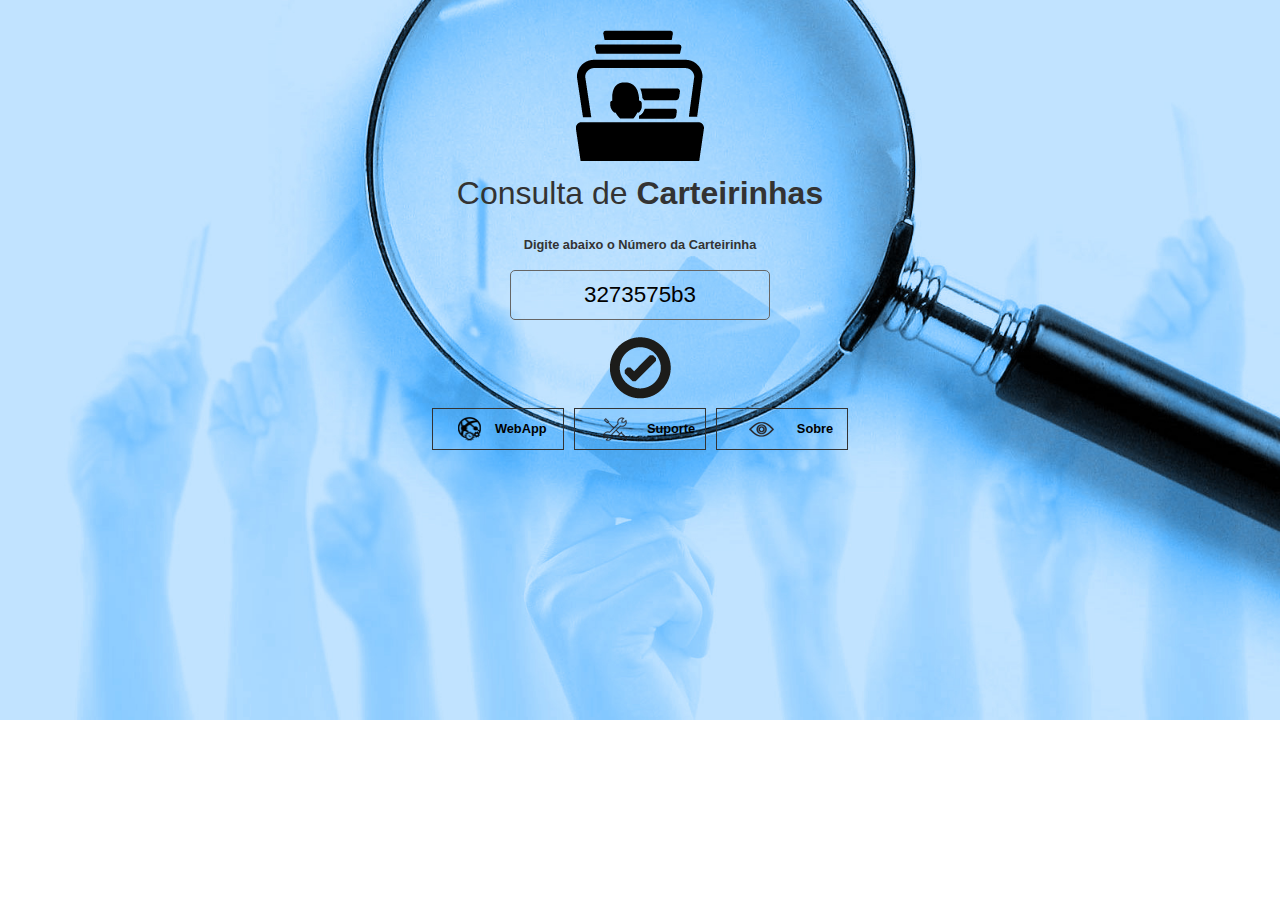
<file: index.html>
<!DOCTYPE html>
<html lang="en">
<head>
    <meta charset="UTF-8">
    <meta name="viewport" content="width=device-width, initial-scale=1.0">
    <title>Consulta de Carteirinhas - Convênio Nacional dos Estudantes</title>

    <link rel="preconnect" href="https://fonts.googleapis.com">
    <link rel="preconnect" href="https://fonts.gstatic.com" crossorigin>
    <link href="https://fonts.googleapis.com/css2?family=Open+Sans:ital,wght@0,300..800;1,300..800&display=swap" rel="stylesheet">

    <link rel="stylesheet" href="src/css/reset.css">
    <link rel="stylesheet" href="src/css/style.css">
    <link rel="stylesheet" href="src/css/responsive.css">
</head>
<body>
    <header class="header">
        <div class="header-img">
            <img src="src/images/icon_carteirinha.png" alt="">
        </div>
    </header>
    <div class="header-title">
        <h1>Consulta de <b>Carteirinhas</b></h1>
    </div>

    <section id="form">
        <form id="form-search" name="formSearch">
            <div>
                <span>Digite abaixo o Número da Carteirinha</span>
            </div>
            <div class="input-text">
                <input type="text" name="Carteirinha" id="carteirinha" value="3273575b3">
            </div>
                <a href="user.html">
                <img src="src/images/icon_ok.png" alt="Consultar">
                </a>
        </form>
    </section>

    <footer>
        <ul>
            <li>
                <a href="#" class="link">
                    <img class="img" src="src/images/icon_app.png" alt="">
                    <span>WebApp</span>
                </a>
            </li>
            <li>
                <a href="#" class="link">
                    <img class="img" src="src/images/icon_suporte.png" alt="">
                    Suporte
                </a>
            </li>
            <li>
                <a href="#" class="link">
                    <img class="sobre" src="src/images/icon_sobre.png" alt="">
                    Sobre
                </a>
            </li>
        </ul>
    </footer>
    
</body>
</html>
</file>
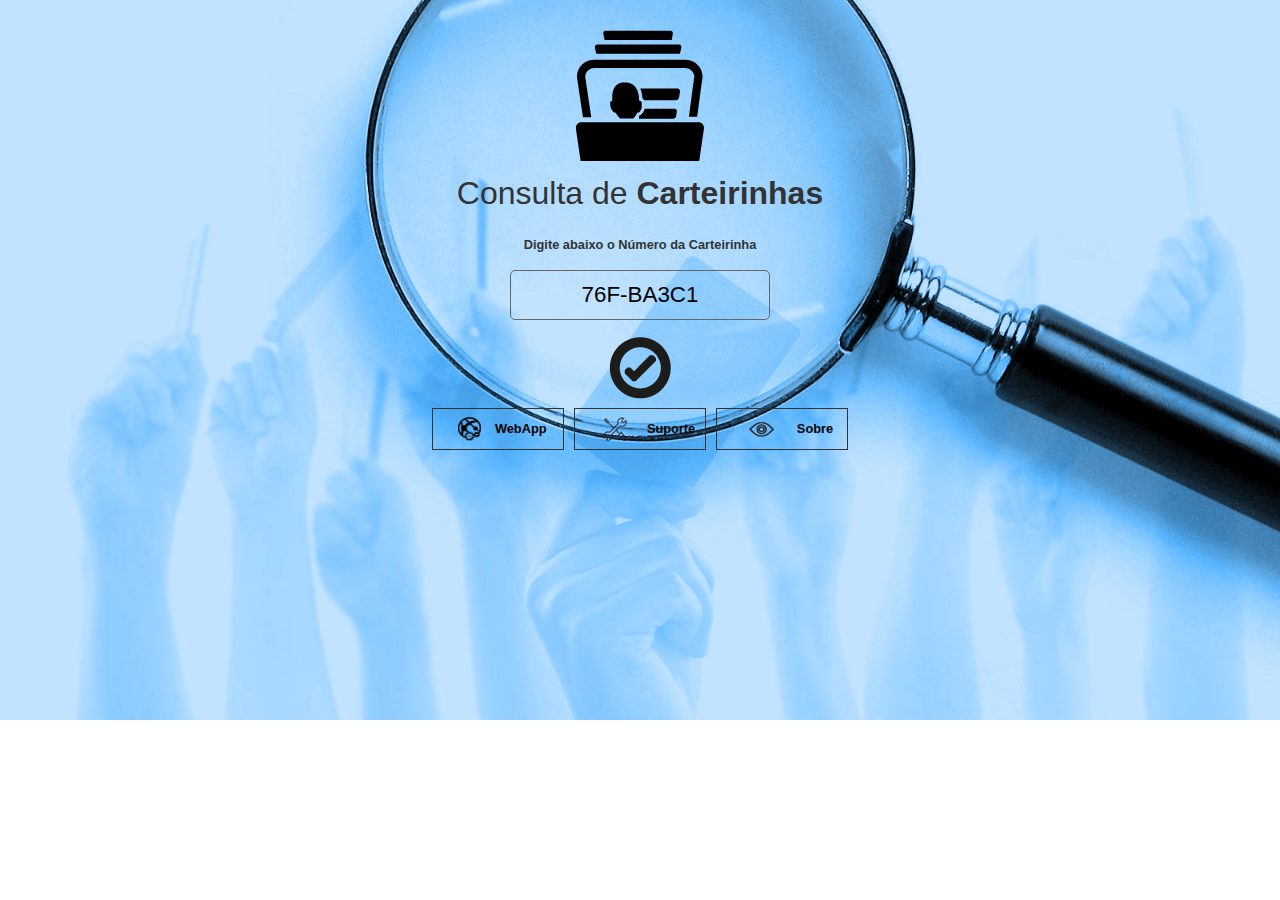
<file: index-76F-BA3C1.html>
<!DOCTYPE html>
<html lang="en">
<head>
    <meta charset="UTF-8">
    <meta name="viewport" content="width=device-width, initial-scale=1.0">
    <title>Consulta de Carteirinhas - Convênio Nacional dos Estudantes</title>

    <link rel="preconnect" href="https://fonts.googleapis.com">
    <link rel="preconnect" href="https://fonts.gstatic.com" crossorigin>
    <link href="https://fonts.googleapis.com/css2?family=Open+Sans:ital,wght@0,300..800;1,300..800&display=swap" rel="stylesheet">

    <link rel="stylesheet" href="src/css/reset.css">
    <link rel="stylesheet" href="src/css/style.css">
    <link rel="stylesheet" href="src/css/responsive.css">
</head>
<body>
    <header class="header">
        <div class="header-img">
            <img src="src/images/icon_carteirinha.png" alt="">
        </div>
    </header>
    <div class="header-title">
        <h1>Consulta de <b>Carteirinhas</b></h1>
    </div>

    <section id="form">
        <form id="form-search" name="formSearch">
            <div>
                <span>Digite abaixo o Número da Carteirinha</span>
            </div>
            <div class="input-text">
                <input type="text" name="Carteirinha" id="carteirinha" value="76F-BA3C1">
            </div>
                <a href="user-76F-BA3C1.html">
                <img src="src/images/icon_ok.png" alt="Consultar">
                </a>
        </form>
    </section>

    <footer>
        <ul>
            <li>
                <a href="#" class="link">
                    <img class="img" src="src/images/icon_app.png" alt="">
                    <span>WebApp</span>
                </a>
            </li>
            <li>
                <a href="#" class="link">
                    <img class="img" src="src/images/icon_suporte.png" alt="">
                    Suporte
                </a>
            </li>
            <li>
                <a href="#" class="link">
                    <img class="sobre" src="src/images/icon_sobre.png" alt="">
                    Sobre
                </a>
            </li>
        </ul>
    </footer>
    
</body>
</html>
</file>
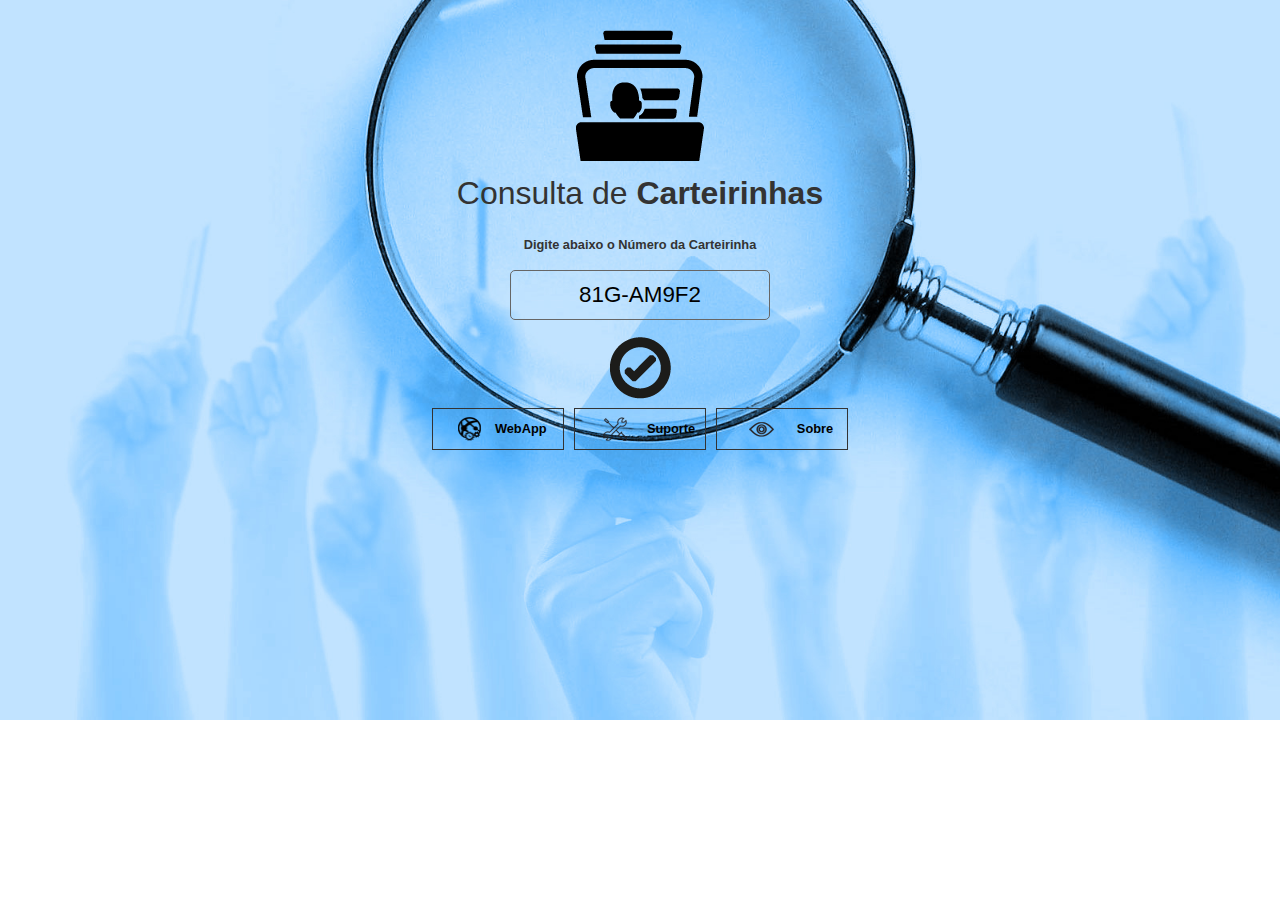
<file: index-81G-AM9F2.html>
<!DOCTYPE html>
<html lang="en">
<head>
    <meta charset="UTF-8">
    <meta name="viewport" content="width=device-width, initial-scale=1.0">
    <title>Consulta de Carteirinhas - Convênio Nacional dos Estudantes</title>

    <link rel="preconnect" href="https://fonts.googleapis.com">
    <link rel="preconnect" href="https://fonts.gstatic.com" crossorigin>
    <link href="https://fonts.googleapis.com/css2?family=Open+Sans:ital,wght@0,300..800;1,300..800&display=swap" rel="stylesheet">

    <link rel="stylesheet" href="src/css/reset.css">
    <link rel="stylesheet" href="src/css/style.css">
    <link rel="stylesheet" href="src/css/responsive.css">
</head>
<body>
    <header class="header">
        <div class="header-img">
            <img src="src/images/icon_carteirinha.png" alt="">
        </div>
    </header>
    <div class="header-title">
        <h1>Consulta de <b>Carteirinhas</b></h1>
    </div>

    <section id="form">
        <form id="form-search" name="formSearch">
            <div>
                <span>Digite abaixo o Número da Carteirinha</span>
            </div>
            <div class="input-text">
                <input type="text" name="Carteirinha" id="carteirinha" value="81G-AM9F2">
            </div>
                <a href="user.html">
                <img src="src/images/icon_ok.png" alt="Consultar">
                </a>
        </form>
    </section>

    <footer>
        <ul>
            <li>
                <a href="#" class="link">
                    <img class="img" src="src/images/icon_app.png" alt="">
                    <span>WebApp</span>
                </a>
            </li>
            <li>
                <a href="#" class="link">
                    <img class="img" src="src/images/icon_suporte.png" alt="">
                    Suporte
                </a>
            </li>
            <li>
                <a href="#" class="link">
                    <img class="sobre" src="src/images/icon_sobre.png" alt="">
                    Sobre
                </a>
            </li>
        </ul>
    </footer>
    
</body>
</html>
</file>
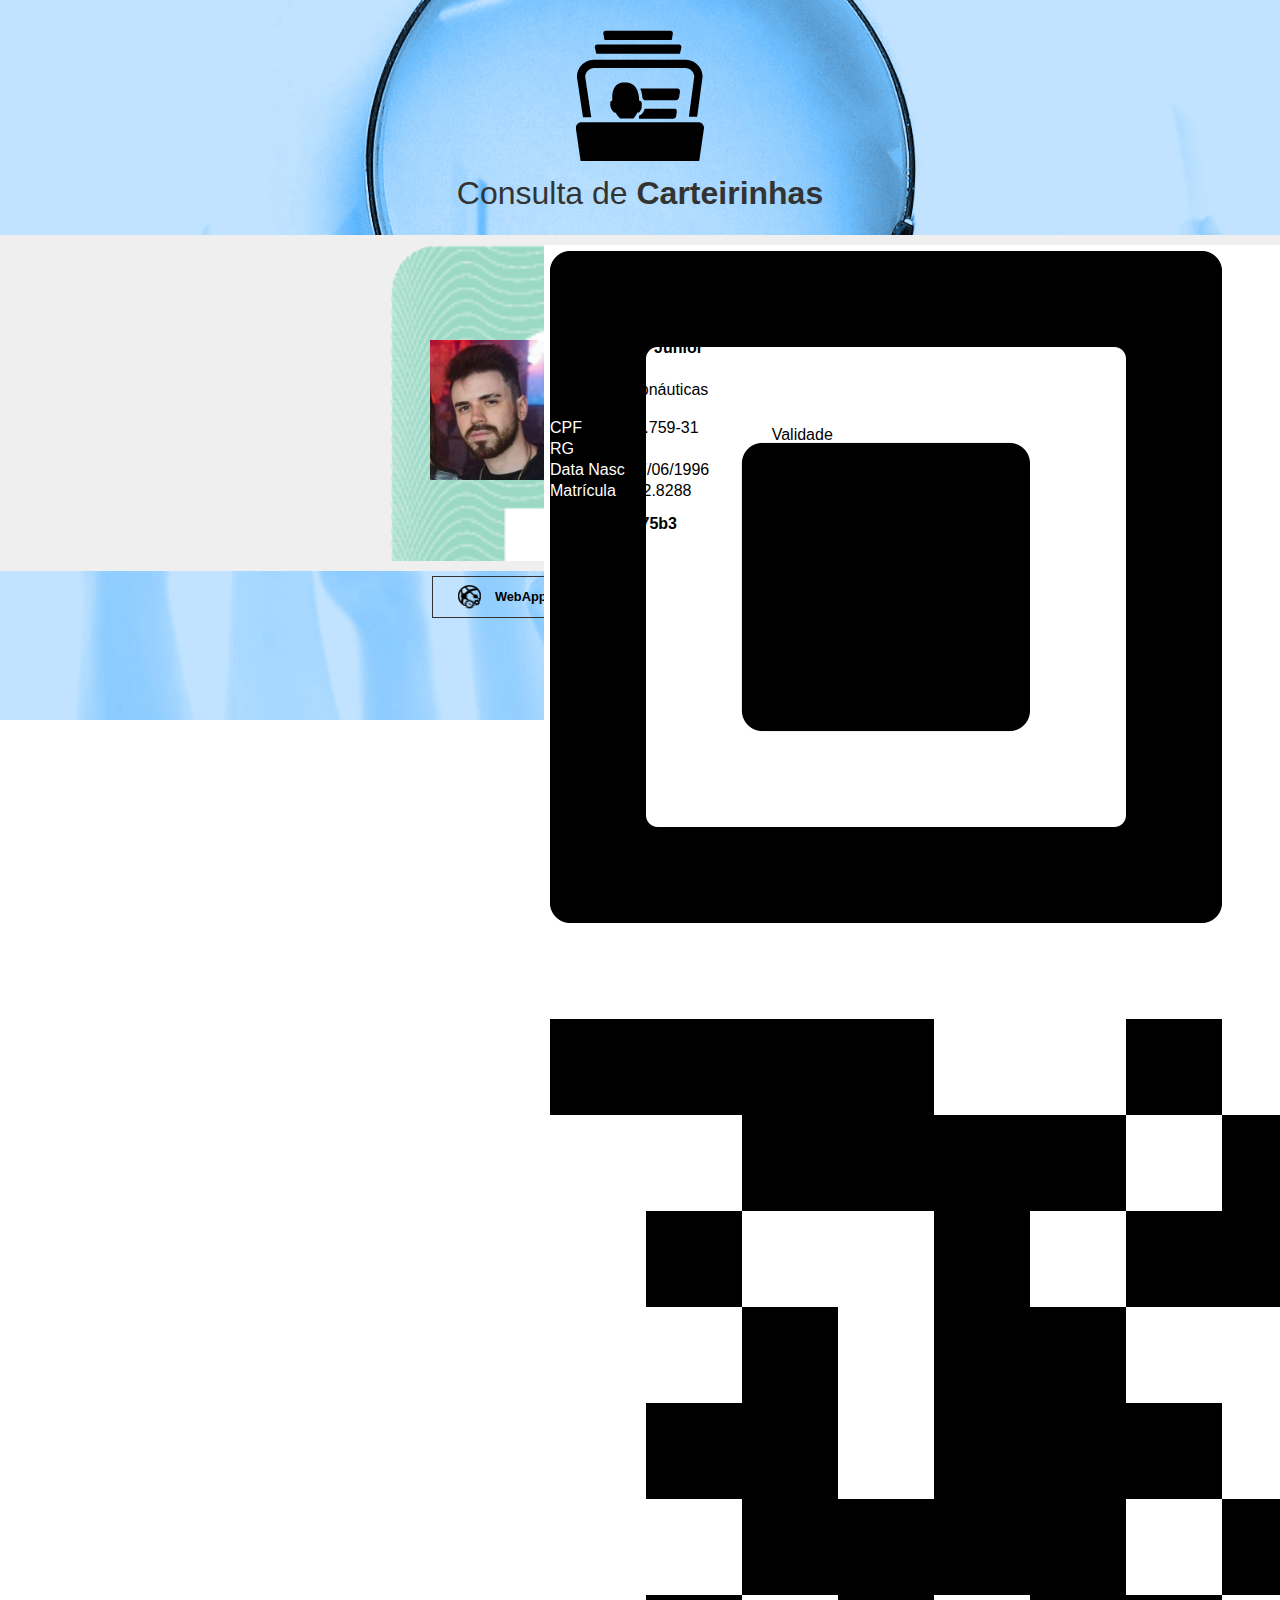
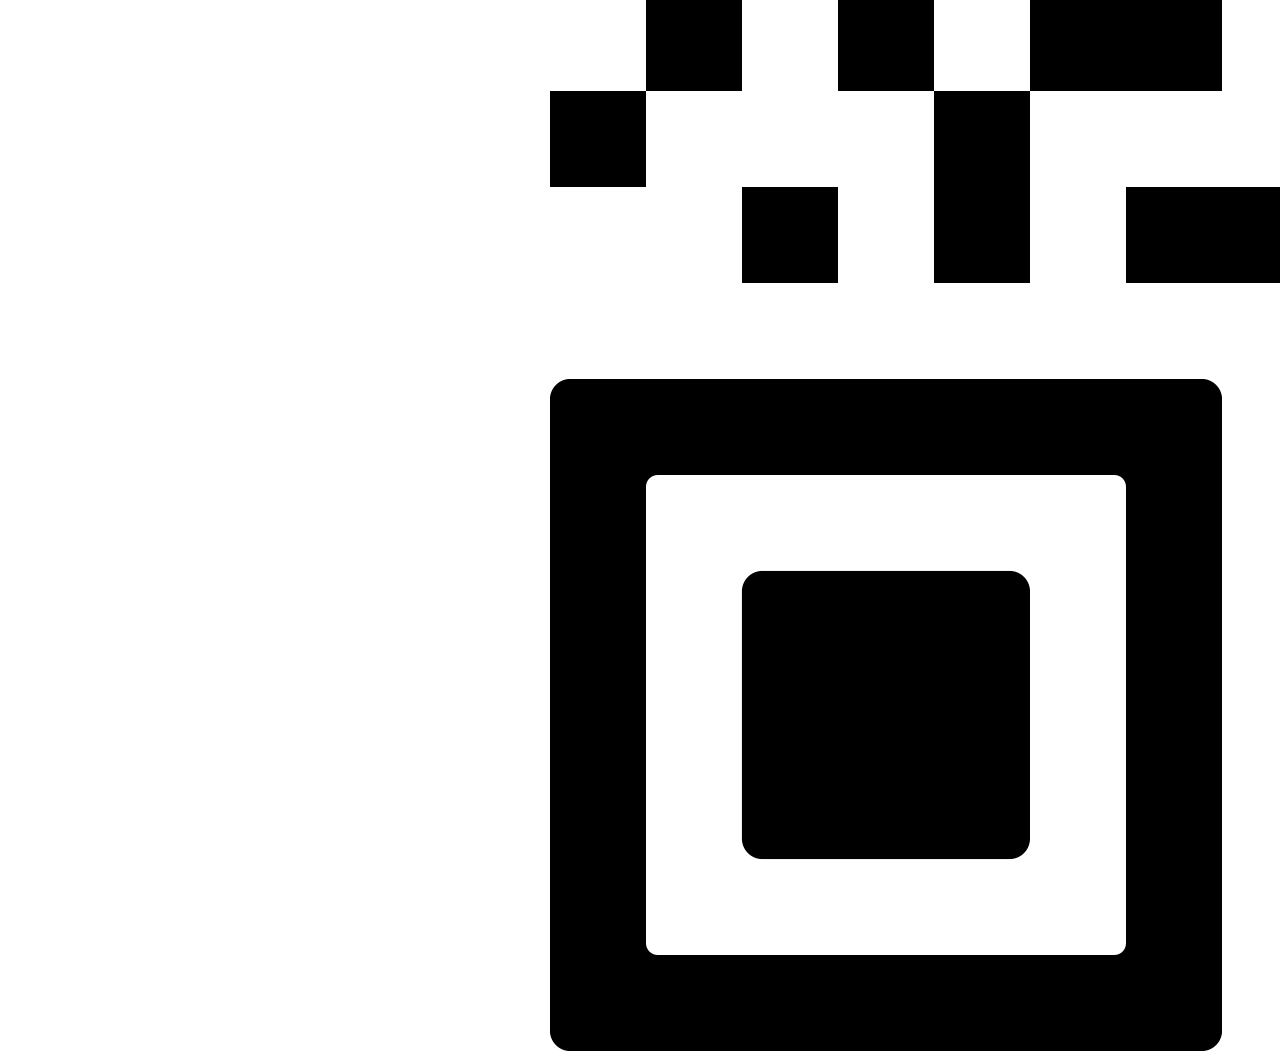
<file: user.html>
<!DOCTYPE html>
<html lang="en">
<head>
    <meta charset="UTF-8">
    <meta name="viewport" content="width=device-width, initial-scale=1.0">
    <title>Consulta de Carteirinhas - Convênio Nacional dos Estudantes</title>

    <link rel="preconnect" href="https://fonts.googleapis.com">
    <link rel="preconnect" href="https://fonts.gstatic.com" crossorigin>
    <link href="https://fonts.googleapis.com/css2?family=Open+Sans:ital,wght@0,300..800;1,300..800&display=swap" rel="stylesheet">

    <link rel="stylesheet" href="src/css/reset.css">
    <link rel="stylesheet" href="src/css/style-user.css">
    <link rel="stylesheet" href="src/css/responsive.css">
</head>
<body>
    <header class="header">
        <div class="header-img">
            <img src="src/images/icon_carteirinha.png" alt="">
        </div>
    </header>
    <div class="header-title">
        <h1>Consulta de <b>Carteirinhas</b></h1>
    </div>

    <section id="resultado">
        <div class="cart">
            <div id="cart-picture">
                <img src="src/images/pic-user.png" alt="">
            </div>
            <div class="identification">
                <div id="cart-nome" class="espaco-cart">Orly Pedrozo Júnior</div>
                <div id="cart-instituicao" class="espaco-cart">UNIAVAN</div>
                <div id="cart-curso" class="espaco-cart">Ciências Aeronáuticas</div>
                <p></p>
                <div class="cart-cpf espaco-cart">
                    <span>CPF</span>
                    108.424.759-31
                </div>
                <div class="cart-rg espaco-cart">
                    <span>RG</span>
                    4114139
                </div>
                <div class="cart-nascimento espaco-cart">
                    <span>Data Nasc</span>
                    17/06/1996
                </div>
                <div class="cart-matricula espaco-cart">
                    <span>Matrícula</span>
                    20.2.8288
                </div>
            </div>

            <div id="cart-validade">
                Validade
                <br>
                Março/2025
            </div>
            <div id="cart-codigo">3273575b3</div>
            <div id="cart-qrcode">
                <img src="src/images/qr-code.png" alt="QR-CODE">
            </div>
        </div>
    </section>

    <footer>
        <ul>
            <li>
                <a href="#" class="link">
                    <img class="img" src="src/images/icon_app.png" alt="">
                    <span>WebApp</span>
                </a>
            </li>
            <li>
                <a href="#" class="link">
                    <img class="img" src="src/images/icon_suporte.png" alt="">
                    Suporte
                </a>
            </li>
            <li>
                <a href="#" class="link">
                    <img class="sobre" src="src/images/icon_sobre.png" alt="">
                    Sobre
                </a>
            </li>
        </ul>
    </footer>
    
</body>
</html>
</file>
<file: src/css/style.css>
html{
    
}

body{
    background-image: url(../images/background_azul.jpg);
    background-repeat: no-repeat;
    background-size: 100%;
}

.header{
    display: flex;
    justify-content: center;
    align-items: center;
}

.header .header-img{
    padding-top: 30px;
}

.header-title{
    text-align: center;
    
    padding-bottom: 20px;
}

.header-title h1{
    font-family: sans-serif;
    justify-content: center;
    font-size: 32px;
    font-weight: 400;
    padding-top: 8px;
    color: rgb(51, 51, 51);
}

.header-title b{
    font-weight: 700;
    line-height: 41.6px;
    text-size-adjust: 100%;
}

#form{
    text-align: center;
    justify-content: center;
}

#form-search div{
    padding-bottom: 9px;
}

#form-search span{
    color: rgb(51, 51, 51);
    font-family: sans-serif;
    font-size: 12.8px;
    font-weight: 700;
}

.input-text{
    margin: 8px 0 8px 0;
    padding-bottom: 7px;
}

.input-text input{
    background: transparent !important;
    border: 1px solid #666;
    height: 50px;
    width: 260px;
    font-family: sans-serif;
    text-align: center;
    border-radius: 5px;
    padding: 9px;
    font-size: 22.4px;
}

.form-btn{
    margin-top: 4px;
    background: transparent;
    border: none;
    margin-bottom: 5px;
}

footer ul{
    display: flex;
    align-items: center;
    justify-content: center;
}

.link{
    display: flex;
    justify-content: space-around;
    border: 1px solid #333;
    width: 132px;
    height: 42px;
    line-height: 40px;
    float: left;
    margin: 5px;
    color: rgb(0, 0, 0);
    font-family: sans-serif;
    font-weight: 700;
    font-size: 12.8px;
    padding-left: 18px;
}

.link:hover{
    background-color: #3388cc;
}

.link .img{
    margin-top: 8px;
    display: flex;
    justify-content: center;
    text-align: center;
    width: 22%;
    height: 60%;
}

.link span{
    margin-right: 10px;
}

.sobre{
    height: 38%;
    margin-top: 13px;
    margin-right: -5px;
    display: flex;
    justify-content: center;
    text-align: center;
}
</file>
<file: src/css/responsive.css>
@media screen and (max-width:768px){
    body{
        background-size: auto;
    }


}
</file>
<file: src/css/style-user.css>
html{
    font-family: sans-serif;
}

body{
    background-image: url(../images/background_azul.jpg);
    background-repeat: no-repeat;
    background-size: 100%;
}

.header{
    display: flex;
    justify-content: center;
    align-items: center;
}

.header .header-img{
    padding-top: 30px;
}

.header-title{
    text-align: center;
    
    padding-bottom: 20px;
}

.header-title h1{
    font-family: sans-serif;
    justify-content: center;
    font-size: 32px;
    font-weight: 400;
    padding-top: 8px;
    color: rgb(51, 51, 51);
}

.header-title b{
    font-weight: 700;
    line-height: 41.6px;
    text-size-adjust: 100%;
}

#resultado{
    padding: 10px;
    background-color: #EFEFEF;
}

.cart{
    margin: 0 auto;
    position: relative;
    width: 500px;
    height: 316px;
    background-image: url(../images/cart_estudante.png);
    display: flex;
}

.identification{
    position: absolute;
    top: 94px;
    left: 160px;
}

.identification p{
    margin: 10px 0 10px 0;
    height: 0.5px;
}

#cart-picture img{
    width: auto;
    height: 140px;
    margin-top: 95px;
    margin-left: 40px;
}

.espaco-cart{
    margin-bottom: 3px;
}

#cart-nome{
    font-weight: bold;
}

#cart-validade{
    position: absolute;
    top: 180px;
    left: 370px;
    text-align: center;
    font-size: 16px;
    line-height: 20.8px;
}

#cart-codigo{
    position: absolute;
    top: 270px;
    left: 206px;
    text-align: center;
    font-weight: bold;
}

.identification span{
    color: white;
}

footer ul{
    display: flex;
    align-items: center;
    justify-content: center;
}

.link{
    display: flex;
    justify-content: space-around;
    border: 1px solid #333;
    width: 132px;
    height: 42px;
    line-height: 40px;
    float: left;
    margin: 5px;
    color: rgb(0, 0, 0);
    font-family: sans-serif;
    font-weight: 700;
    font-size: 12.8px;
    padding-left: 18px;
}

.link:hover{
    background-color: #3388cc;
}

.link .img{
    margin-top: 8px;
    display: flex;
    justify-content: center;
    text-align: center;
    width: 22%;
    height: 60%;
}

.link span{
    margin-right: 10px;
}

.sobre{
    height: 38%;
    margin-top: 13px;
    margin-right: -5px;
    display: flex;
    justify-content: center;
    text-align: center;
}
</file>
